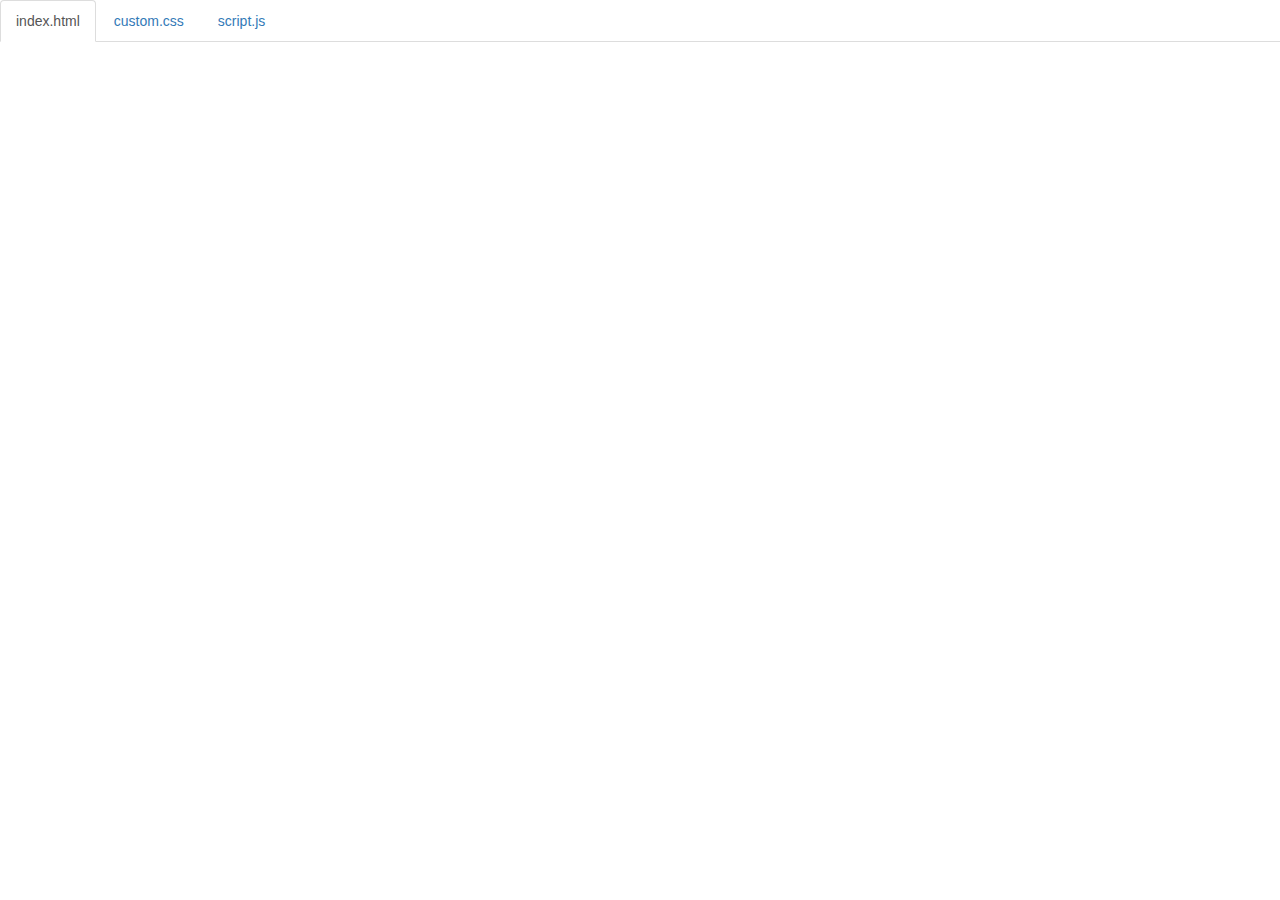
<file: code.html>
<!DOCTYPE html>
<html lang="en">

<head>
    <title>Code</title>
    <meta charset="utf-8">
    <meta name="viewport" content="width=device-width, initial-scale=1">
    <link rel="stylesheet" href="https://maxcdn.bootstrapcdn.com/bootstrap/3.3.6/css/bootstrap.min.css">
    <script src="https://ajax.googleapis.com/ajax/libs/jquery/1.12.0/jquery.min.js"></script>
    <script src="https://maxcdn.bootstrapcdn.com/bootstrap/3.3.6/js/bootstrap.min.js"></script>
    <style>
        body {
            padding-top: 50px;
        }
        .navbar-fixed-top {
            background-color: white;
        }
    </style>
</head>

<body>

    <div class="container-fluid">
        <ul class="nav nav-tabs navbar-fixed-top">
            <li class="active"><a href="#index">index.html</a></li>
            <li><a href="#custom">custom.css</a></li>
            <li><a href="#script">script.js</a></li>
        </ul>

<!-- 
URL structure:
https://gist-it.appspot.com/github/ricardop2476/shabr/raw/master/index.html?footer=0

EXAMPLE: 
https://gist-it.appspot.com/github/bmuellerhstat/shabr/raw/master/index.html?footer=0
-->
        <div class="tab-content">
            <div id="index" class="tab-pane fade in active">
                <script src="https://gist-it.appspot.com/github/ricardop2476/shabr/raw/master/index.html?footer=0"></script>
            </div>
            <div id="custom" class="tab-pane fade">
                <script src="https://gist-it.appspot.com/github/ricardop2476/shabr/raw/master/custom.css?footer=0"></script>
            </div>
            <div id="script" class="tab-pane fade">
                <script src="https://gist-it.appspot.com/github/ricardop2476/shabr/raw/master/script.js?footer=0"></script>
            </div>
        </div>
    </div>

    <script>
        $(document).ready(function() {
            $(".nav-tabs a").click(function() {
                $(this).tab('show');
            });
            $('.nav-tabs a').on('shown.bs.tab', function(event) {
                var x = $(event.target).text(); // active tab
                var y = $(event.relatedTarget).text(); // previous tab
                $(".act span").text(x);
                $(".prev span").text(y);
            });
            
            // custom code font-size (uncomment below to see effect)
            // $('pre').css('font-size','16px');
        });
    </script>

</body>

</html>
</file>
